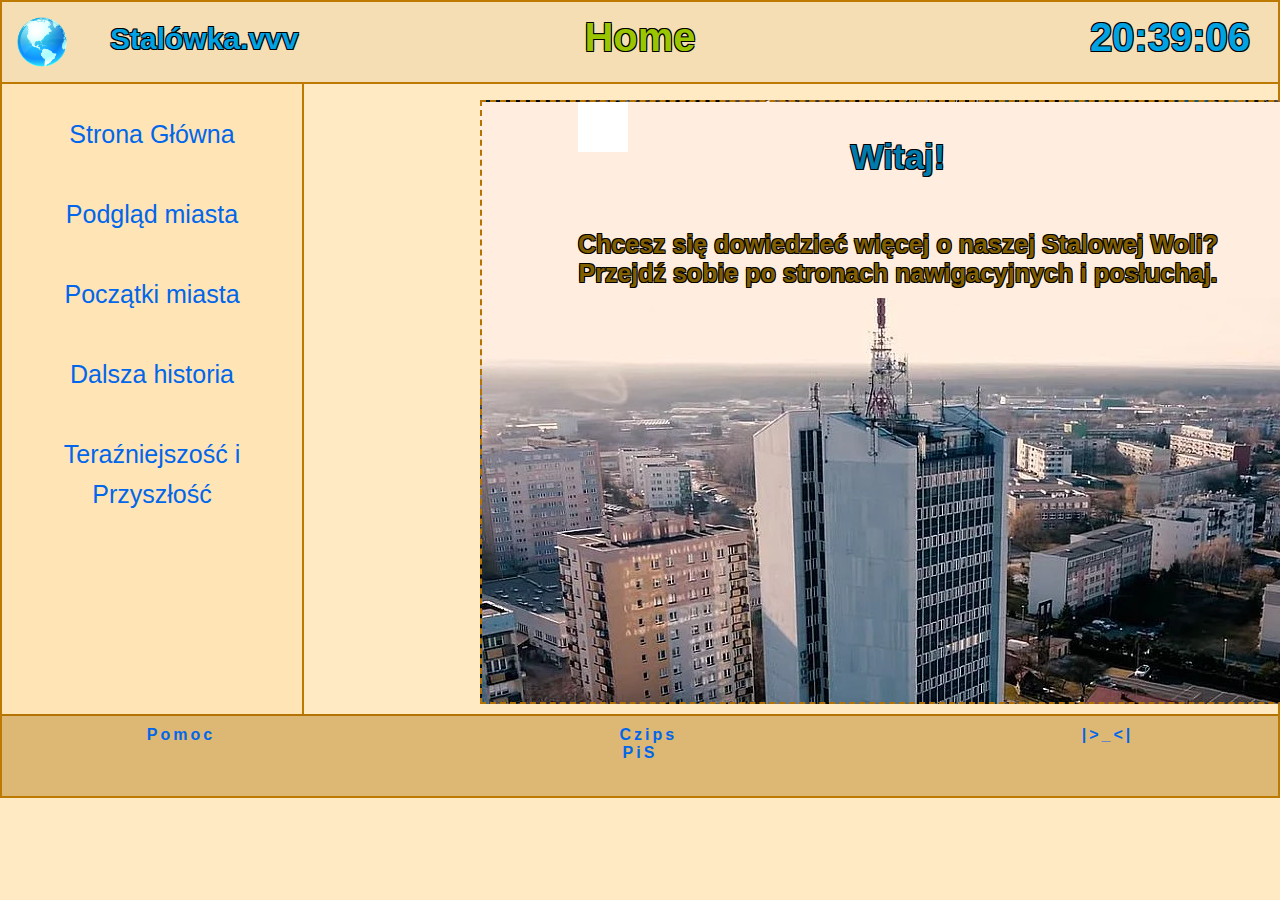
<file: index.html>
<!DOCTYPE html>
<html lang="en">
<head>
    <meta charset="UTF-8">
    <meta name="viewport" content="width=device-width, initial-scale=1.0">
    <meta http-equiv="X-UA-Compatible" content="ie=edge">
    <title>Home | Stalówka.vvv</title>
    <link rel="stylesheet" href="style.css">
</head>
<body onload="startTime()">
    <div id="allContainer">
        <header>
            <div id="logoContainer">
                <a href="index.html">
                    <img src="logo.png" id="logoImage" width="70px" height="70px">
                </a>
                <p id="logoName">Stalówka.vvv</p>
            </div>

            <p id="welcomeText">Home</p>

            <div id="zegar"></div>
        </header>

        <section>
            <div id="mainContainer">
                <div id="textHolder">
                    <a href="easteregg.html"><div id="easterEggEntrance"></div></a>
                    <p class="siteIntro">
                        Witaj!
                    </p>
                         <br>
                    <p class="siteDescription">
                        Chcesz się dowiedzieć więcej o naszej Stalowej Woli?<br>
                        Przejdź sobie po stronach nawigacyjnych i posłuchaj.
                    </p>
                </div>
            </div>
        </section>

        <aside>
            <a href="index.html">Strona Główna</a><br><br>
            <a href="podglad.html">Podgląd miasta</a><br><br>
            <a href="poczatki.html">Początki miasta</a><br><br>
            <a href="historia.html">Dalsza historia</a><br><br>
            <a href="przyszlosc.html">Teraźniejszość i Przyszłość</a><br><br>
        </aside>

        <footer>
            <a href="https://pis.org.pl/" target="_blank">Pomoc</a>
            <a href="https://allegro.pl/listing?string=chipsy" target="_blank">Czips</a>
            <a href="https://pis.org.pl/" target="_blank">|>_<|</a>
            <a href="https://pis.org.pl/" target="_blank">PiS</a>
        </footer>

        <script src="index.js"></script>
    </div>
</body>
</html>
</file>
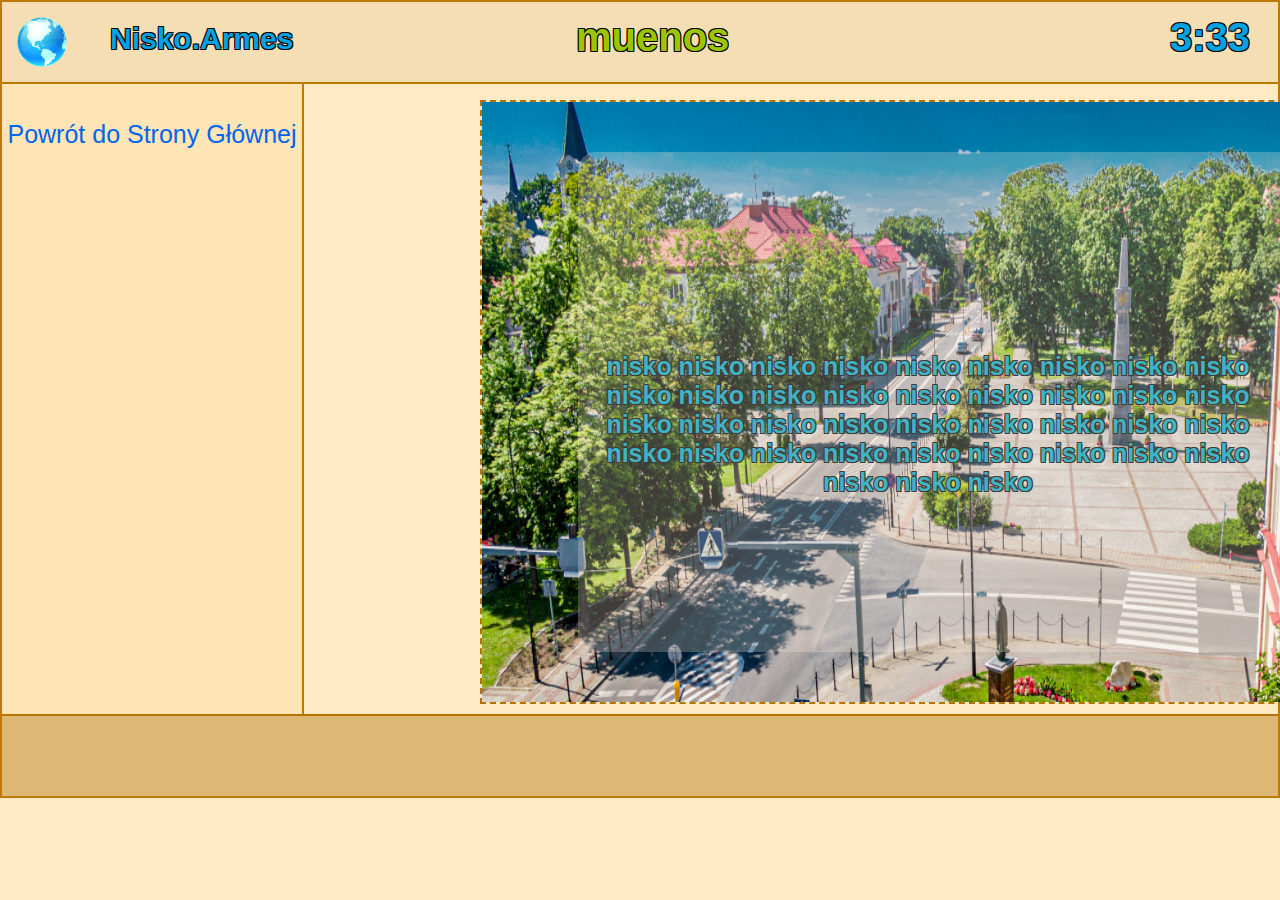
<file: easteregg.html>
<!DOCTYPE html>
<html lang="en">

<head>
    <meta charset="UTF-8">
    <meta name="viewport" content="width=device-width, initial-scale=1.0">
    <meta http-equiv="X-UA-Compatible" content="ie=edge">
    <title>Home | Stalówka.vvv</title>
    <link rel="stylesheet" href="style.css">
</head>

<body onload="startTimeE()">
    <div id="allContainer">
        <header>
            <div id="logoContainer">
                <a href="index.html">
                    <img src="logo.png" id="logoImage" width="70px" height="70px" style="animation: spin; animation-name: spin; animation-duration: 0.3s; animation-iteration-count: infinite; animation-timing-function: linear; ">
                </a>
                <p id="logoName">Nisko.Armes</p>
            </div>

            <p id="welcomeText">muenos</p>

            <div id="zegar">3:33</div>
        </header>

        <section>
            <div id="mainContainer" style="background: none;">
                <img src="nisko.png" id="mainImage" width="960px" height="600px">

                <div id="textHolder">
                    <p class="siteDescription" style="width: 700px; height: 500px; margin-top: 50px; color: rgb(0, 159, 187); text-align: center; padding-top: 200px;">
                            nisko nisko nisko nisko nisko nisko nisko nisko nisko nisko nisko nisko nisko
                            nisko nisko nisko nisko nisko nisko nisko nisko nisko nisko nisko nisko nisko
                            nisko nisko nisko nisko nisko nisko nisko nisko nisko nisko nisko nisko nisko
                    </p>
                    <div id="historyTextBg"></div>
                </div>
            </div>
        </section>

        <aside>
            <a href="index.html">Powrót do Strony Głównej</a>
        </aside>

        <footer></footer>

        <script src="index.js"></script>
    </div>
</body>

</html>
</file>
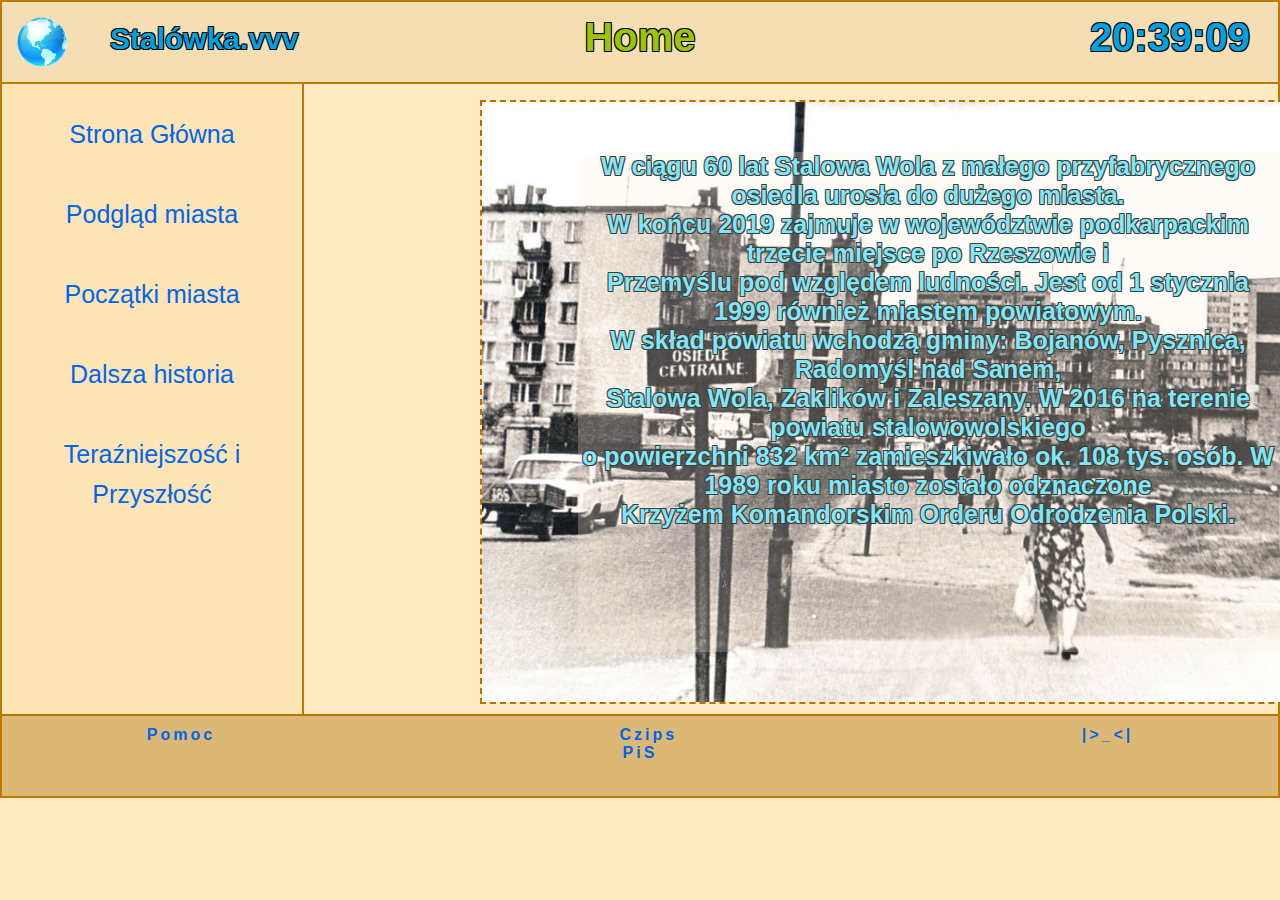
<file: historia.html>
<!DOCTYPE html>
<html lang="en">

<head>
    <meta charset="UTF-8">
    <meta name="viewport" content="width=device-width, initial-scale=1.0">
    <meta http-equiv="X-UA-Compatible" content="ie=edge">
    <title>Historia | Stalówka.vvv</title>
    <link rel="stylesheet" href="style.css">
</head>

<body onload="startTime()">
    <div id="allContainer">
        <header>
            <div id="logoContainer">
                <a href="index.html">
                    <img src="logo.png" id="logoImage" width="70px" height="70px">
                </a>
                <p id="logoName">Stalówka.vvv</p>
            </div>

            <p id="welcomeText">Home</p>

            <div id="zegar"></div>
        </header>

        <section>
            <div id="mainContainer" style="background: none;">
                <img src="lata80.png" id="mainImage" width="960px" height="600px">

                <div id="textHolder">
                    <p class="siteDescription" style="width: 700px; height: 500px; margin-top: 50px; color: rgb(85, 229, 255);">
                            W ciągu 60 lat Stalowa Wola z małego przyfabrycznego osiedla urosła do dużego miasta.<br> W końcu 2019 zajmuje w województwie podkarpackim trzecie miejsce po Rzeszowie i<br> Przemyślu pod względem ludności. Jest od 1 stycznia 1999 również miastem powiatowym.<br> W skład powiatu wchodzą gminy: Bojanów, Pysznica, Radomyśl nad Sanem,<br> Stalowa Wola, Zaklików i Zaleszany. W 2016 na terenie powiatu stalowowolskiego<br> o powierzchni 832 km² zamieszkiwało ok. 108 tys. osób.
                            W 1989 roku miasto zostało odznaczone<br> Krzyżem Komandorskim Orderu Odrodzenia Polski.
                    </p>
                    <div id="historyTextBg"></div>
                </div>
            </div>
        </section>
    </div>

    <aside>
        <a href="index.html">Strona Główna</a>
        <br>
        <br>
        <a href="podglad.html">Podgląd miasta</a>
        <br>
        <br>
        <a href="poczatki.html">Początki miasta</a>
        <br>
        <br>
        <a href="historia.html">Dalsza historia</a>
        <br>
        <br>
        <a href="przyszlosc.html">Teraźniejszość i Przyszłość</a>
        <br>
        <br>
    </aside>

    <footer>
            <a href="https://pis.org.pl/" target="_blank">Pomoc</a>
            <a href="https://allegro.pl/listing?string=chipsy" target="_blank">Czips</a>
            <a href="https://pis.org.pl/" target="_blank">|>_<|</a>
            <a href="https://pis.org.pl/" target="_blank">PiS</a>
        </footer>

    <script src="index.js"></script>
    </div>
</body>

</html>
</file>
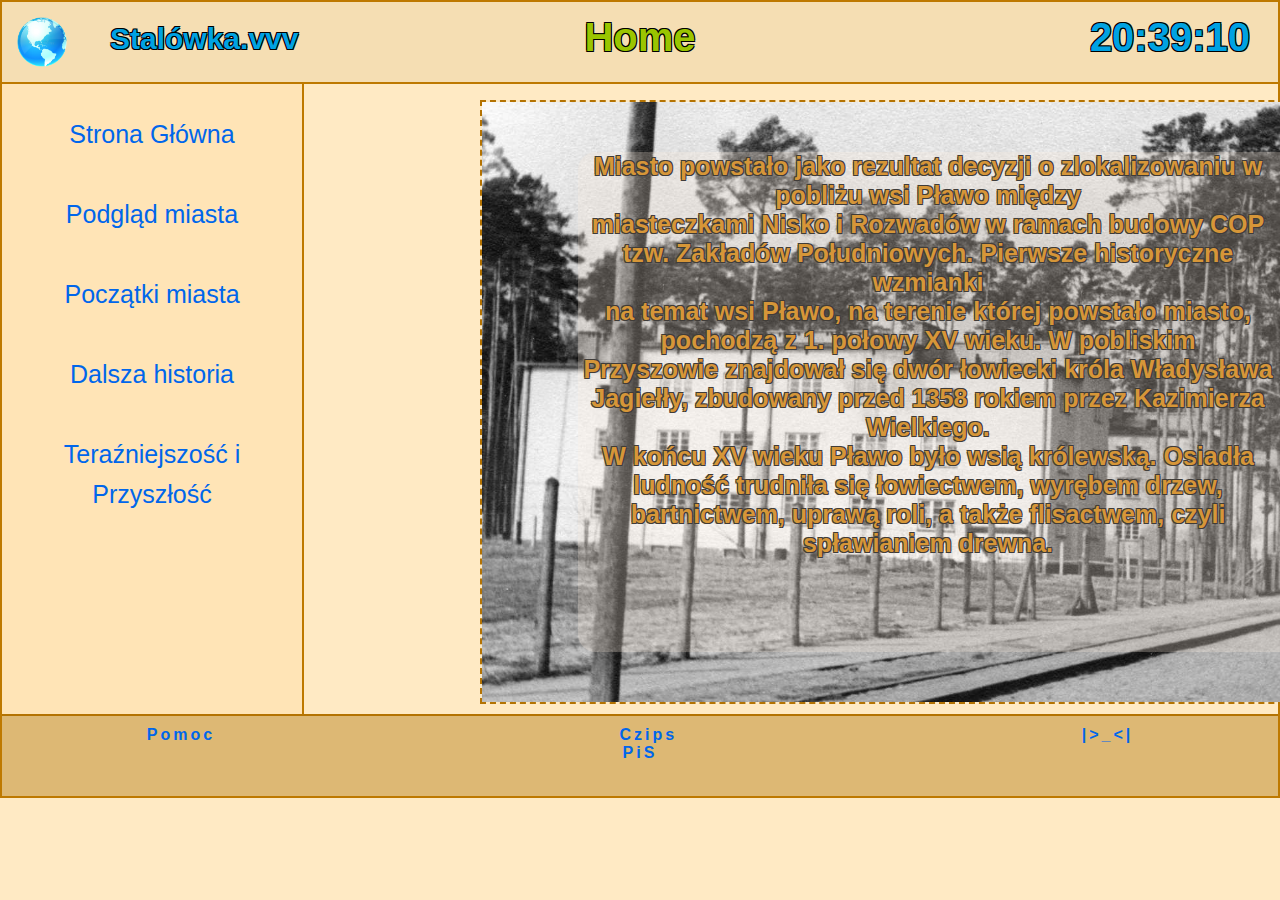
<file: poczatki.html>
<!DOCTYPE html>
<html lang="en">

<head>
    <meta charset="UTF-8">
    <meta name="viewport" content="width=device-width, initial-scale=1.0">
    <meta http-equiv="X-UA-Compatible" content="ie=edge">
    <title>Początki | Stalówka.vvv</title>
    <link rel="stylesheet" href="style.css">
</head>

<body onload="startTime()">
    <div id="allContainer">
        <header>
            <div id="logoContainer">
                <a href="index.html">
                    <img src="logo.png" id="logoImage" width="70px" height="70px">
                </a>
                <p id="logoName">Stalówka.vvv</p>
            </div>

            <p id="welcomeText">Home</p>

            <div id="zegar"></div>
        </header>

        <section>
            <div id="mainContainer" style="background: none;">
                <img src="historybackground.png" id="mainImage" width="960px" height="600px">

                <div id="textHolder">
                        <p class="siteDescription" style="width: 700px; height: 500px; margin-top: 50px; color: rgb(201, 120, 0);">
                                Miasto powstało jako rezultat decyzji o zlokalizowaniu w pobliżu wsi Pławo między
                                <br> miasteczkami Nisko i Rozwadów w ramach budowy COP tzw. Zakładów Południowych. Pierwsze historyczne
                                wzmianki
                                <br> na temat wsi Pławo, na terenie której powstało miasto, pochodzą z 1. połowy XV wieku. W pobliskim
                                <br> Przyszowie znajdował się dwór łowiecki króla Władysława Jagiełły, zbudowany przed 1358 rokiem przez
                                Kazimierza Wielkiego.
                                <br> W końcu XV wieku Pławo było wsią królewską. Osiadła ludność trudniła się łowiectwem, wyrębem drzew,
                                <br> bartnictwem, uprawą roli, a także flisactwem, czyli spławianiem drewna.
                        </p>
                    <div id="historyTextBg"></div>
                </div>
            </div>
    </div>
    </section>

    <aside>
        <a href="index.html">Strona Główna</a>
        <br>
        <br>
        <a href="podglad.html">Podgląd miasta</a>
        <br>
        <br>
        <a href="poczatki.html">Początki miasta</a>
        <br>
        <br>
        <a href="historia.html">Dalsza historia</a>
        <br>
        <br>
        <a href="przyszlosc.html">Teraźniejszość i Przyszłość</a>
        <br>
        <br>
    </aside>

    <footer>
            <a href="https://pis.org.pl/" target="_blank">Pomoc</a>
            <a href="https://allegro.pl/listing?string=chipsy" target="_blank">Czips</a>
            <a href="https://pis.org.pl/" target="_blank">|>_<|</a>
            <a href="https://pis.org.pl/" target="_blank">PiS</a>
        </footer>

    <script src="index.js"></script>
    </div>
</body>

</html>
</file>
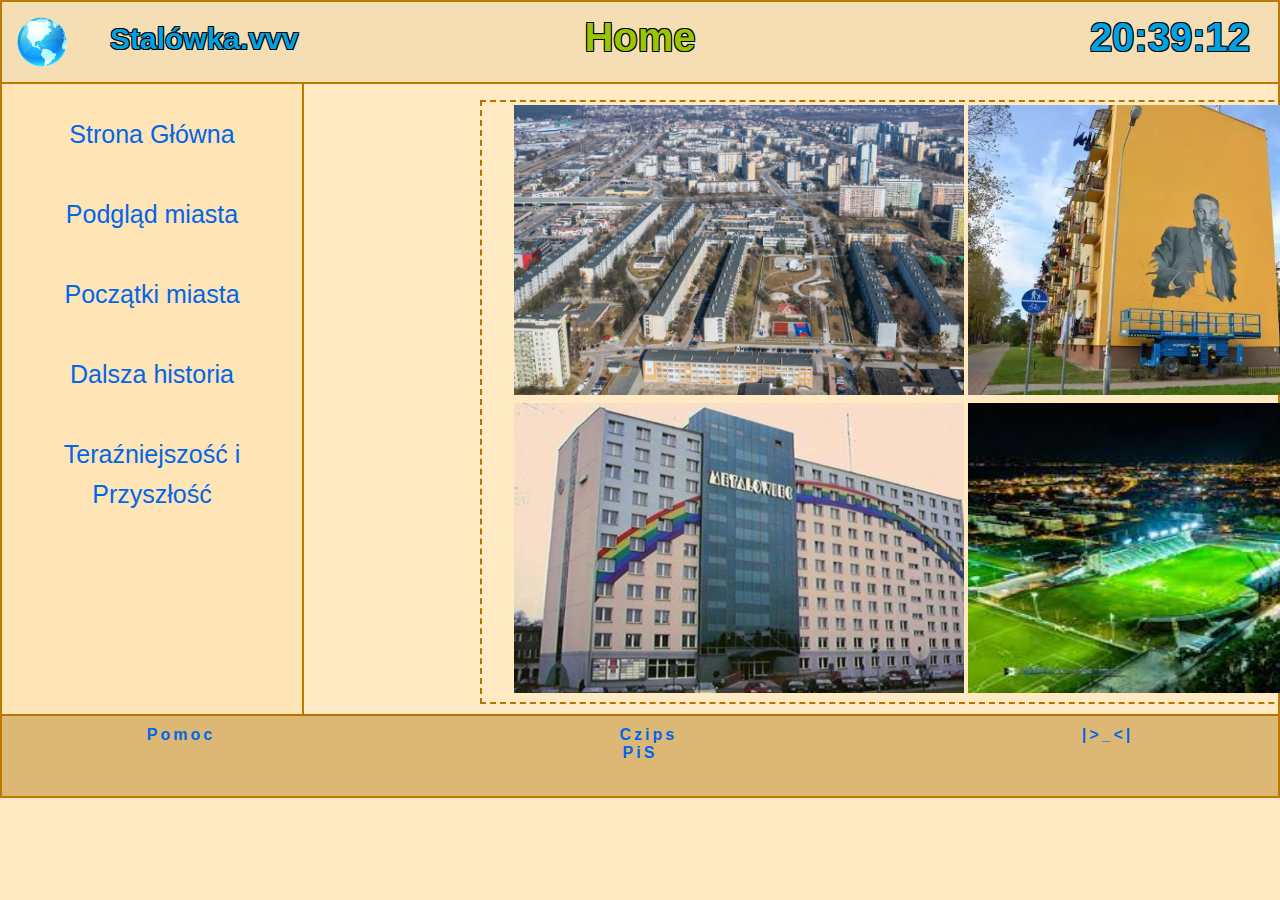
<file: podglad.html>
<!DOCTYPE html>
<html lang="en">
<head>
    <meta charset="UTF-8">
    <meta name="viewport" content="width=device-width, initial-scale=1.0">
    <meta http-equiv="X-UA-Compatible" content="ie=edge">
    <title>Podgląd Miasta | Stalówka.vvv</title>
    <link rel="stylesheet" href="style.css">
</head>
<body onload="startTime()">
    <div id="allContainer">
        <header>
            <div id="logoContainer">
                <a href="index.html">
                    <img src="logo.png" id="logoImage" width="70px" height="70px">
                </a>
                <p id="logoName">Stalówka.vvv</p>
            </div>

            <p id="welcomeText">Home</p>

            <div id="zegar"></div>
        </header>

        <section>
            <div id="mainContainer" style="background: none;">
                <table style="position: absolute; left: 3%;">
                    <tr>
                        <td><img src="zdj1.png" width="450px" height="290px"></td>
                        <td><img src="zdj2.png" width="450px" height="290px"></td>
                    </tr>

                    <tr>
                        <td><img src="zdj3.png" width="450px" height="290px"></td>
                        <td><img src="zdj4.png" width="450px" height="290px"></td>
                    </tr>
                </table>
            </div>
        </section>

        <aside>
            <a href="index.html">Strona Główna</a><br><br>
            <a href="podglad.html">Podgląd miasta</a><br><br>
            <a href="poczatki.html">Początki miasta</a><br><br>
            <a href="historia.html">Dalsza historia</a><br><br>
            <a href="przyszlosc.html">Teraźniejszość i Przyszłość</a><br><br>
        </aside>

        <footer>
                <a href="https://pis.org.pl/" target="_blank">Pomoc</a>
                <a href="https://allegro.pl/listing?string=chipsy" target="_blank">Czips</a>
                <a href="https://pis.org.pl/" target="_blank">|>_<|</a>
                <a href="https://pis.org.pl/" target="_blank">PiS</a>
            </footer>

        <script src="index.js"></script>
    </div>
</body>
</html>
</file>
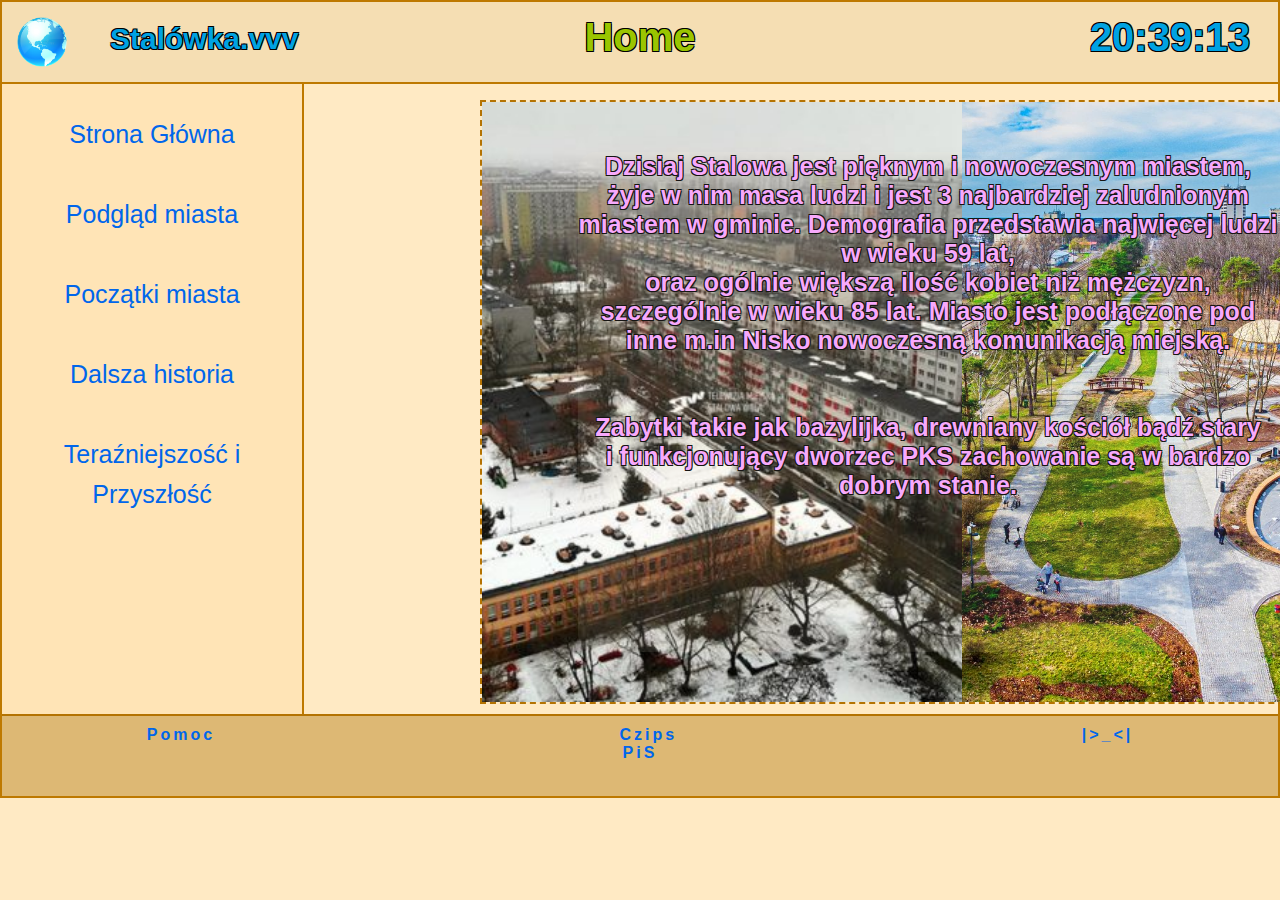
<file: przyszlosc.html>
<!DOCTYPE html>
<html lang="en">

<head>
    <meta charset="UTF-8">
    <meta name="viewport" content="width=device-width, initial-scale=1.0">
    <meta http-equiv="X-UA-Compatible" content="ie=edge">
    <title>Przyszłość | Stalówka.vvv</title>
    <link rel="stylesheet" href="style.css">
</head>

<body onload="startTime()">
    <div id="allContainer">
        <header>
            <div id="logoContainer">
                <a href="index.html">
                    <img src="logo.png" id="logoImage" width="70px" height="70px">
                </a>
                <p id="logoName">Stalówka.vvv</p>
            </div>

            <p id="welcomeText">Home</p>

            <div id="zegar"></div>
        </header>

        <section>
            <div id="mainContainer" style="background: none;">
                <div id="splitBgDiv">
                    <img src="slice1.png" width="480px" height="600px" style="float: left; object-fit: cover;">
                    <img src="slice2.png" width="480px" height="600px" style="float: right; object-fit: cover;">
                </div>

                <div id="textHolder">
                    <p class="siteDescription" style="width: 700px; height: 500px; margin-top: 50px; color: rgb(247, 163, 255);">
                        Dzisiaj Stalowa jest pięknym i nowoczesnym miastem,<br> żyje w nim masa ludzi i jest 3 najbardziej zaludnionym miastem w gminie.
                        Demografia przedstawia najwięcej ludzi w wieku 59 lat,<br> oraz ogólnie większą ilość kobiet niż mężczyzn, szczególnie w wieku 85 lat.
                        Miasto jest podłączone pod inne m.in Nisko nowoczesną komunikacją miejską.<br><br><br>
                        Zabytki takie jak bazylijka, drewniany kościół bądź stary<br> i funkcjonujący dworzec PKS zachowanie są w bardzo dobrym stanie.
                    </p>
                    <div id="historyTextBg" style="opacity: 35%;"></div>
                </div>
            </div>
        </section>

        <aside>
            <a href="index.html">Strona Główna</a>
            <br>
            <br>
            <a href="podglad.html">Podgląd miasta</a>
            <br>
            <br>
            <a href="poczatki.html">Początki miasta</a>
            <br>
            <br>
            <a href="historia.html">Dalsza historia</a>
            <br>
            <br>
            <a href="przyszlosc.html">Teraźniejszość i Przyszłość</a>
            <br>
            <br>
        </aside>

        <footer>
                <a href="https://pis.org.pl/" target="_blank">Pomoc</a>
                <a href="https://allegro.pl/listing?string=chipsy" target="_blank">Czips</a>
                <a href="https://pis.org.pl/" target="_blank">|>_<|</a>
                <a href="https://pis.org.pl/" target="_blank">PiS</a>
            </footer>

        <script src="index.js"></script>
    </div>
</body>

</html>
</file>
<file: style.css>
body {
    font-family: Verdana, Geneva, Tahoma, sans-serif;
    margin: 0;
    padding: 0;
    background-color: rgb(255, 234, 196);
    overflow-y: hidden;
    overflow-x: hidden;
    border: solid 2px rgb(190, 121, 0)
}
p {
    text-shadow: -1px -1px 0 #000, 1px -1px 0 #000, -1px 1px 0 #000, 1px 1px 0 #000;
}
a {
    color: rgb(0, 102, 235);
    text-decoration: none;
}
a:hover {
    color: rgb(0, 68, 255);
}
a:active {
    color: rgb(100, 0, 0);
}

header {
    border-bottom: solid 2px rgb(190, 121, 0);
    background-color: wheat;
    height: 80px;

}
aside {
    width: 300px;
    height: 600px;
    border-right: solid 2px rgb(190, 121, 0);
    background-color: rgb(255, 228, 182);
    text-align: center;
    padding-top: 30px;
    line-height: 40px;
    font-size: 25px;
}
footer {
    width: 100%;
    height: 70px;
    border-top: solid 2px rgb(180, 115, 2);
    background-color: rgb(221, 184, 116);
    word-spacing: 400px;
    text-align: center;
    padding-top: 10px;
    font-weight: bold;
}
section {
    float: right;
    background-color: black;
    margin: 0 auto;
    color: wheat;
}

#logoImage {
    padding: 5px 0px 0px 5px;
}
#logoImage:hover {
    animation: spin;
    animation-name: spin;
    animation-duration: 2s;
    animation-iteration-count: infinite;
    animation-timing-function: linear; 
}
@keyframes spin {
    from {
        transform:rotate(0deg);
    }
    to {
        transform:rotate(360deg);
    }
}

#logoName {
    display: inline;
    position: absolute;
    left: 100px;
    top: 12px;
    font-size: 30px;
    color: rgb(0, 162, 226);
    font-weight: bold;
    margin: 10px;
}

#welcomeText {
    padding: none;
    margin: 0;
    position: absolute;
    top: 15px;
    left: 45%;
    right: 45%;
    text-align: center;
    color: rgb(154, 197, 0);
    font-weight: bold;
    font-size: 40px;
}

#zegar {
    position: absolute;
    right: 30px;
    top: 15px;
    color: rgb(0, 162, 226);
    font-weight: bold;
    font-size: 40px;
    text-shadow: -1px -1px 0 #000, 1px -1px 0 #000, -1px 1px 0 #000, 1px 1px 0 #000;
}

footer a {
    letter-spacing: 3px;
}

#mainContainer {
    background: url(mainImage.png);
    width: 960px;
    height: 600px;
    position: absolute;
    left: 480px;
    top: 100px;
    border: dashed 2px rgb(180, 115, 2);
    z-index: 1;
}
#textHolder {
    position: absolute;
    left: 10%;
    top: 0px;
}
.siteIntro {
    color: rgb(0, 123, 172);
    font-size: 35px;
    font-weight: bold;
    text-align: center;
}
.siteDescription {
    color: rgb(129, 95, 0);
    font-size: 25px;
    font-weight: bold;
    text-align: center;
    margin-top: 0px;
}

#historyTextBg {
    width: 780px;
    height: 500px;
    background-color: rgba(255, 241, 225, 0.25);
    position: absolute;
    top: 50px;
    border-radius: 18px;
}

#easterEggEntrance {
    position: absolute;
    left: 0px;
    top:  0px;
    width: 50px;
    height: 50px;
    background: white;
}
#easterEggEntrance:hover {
    background-color: rgb(95, 95, 95);
}
</file>
